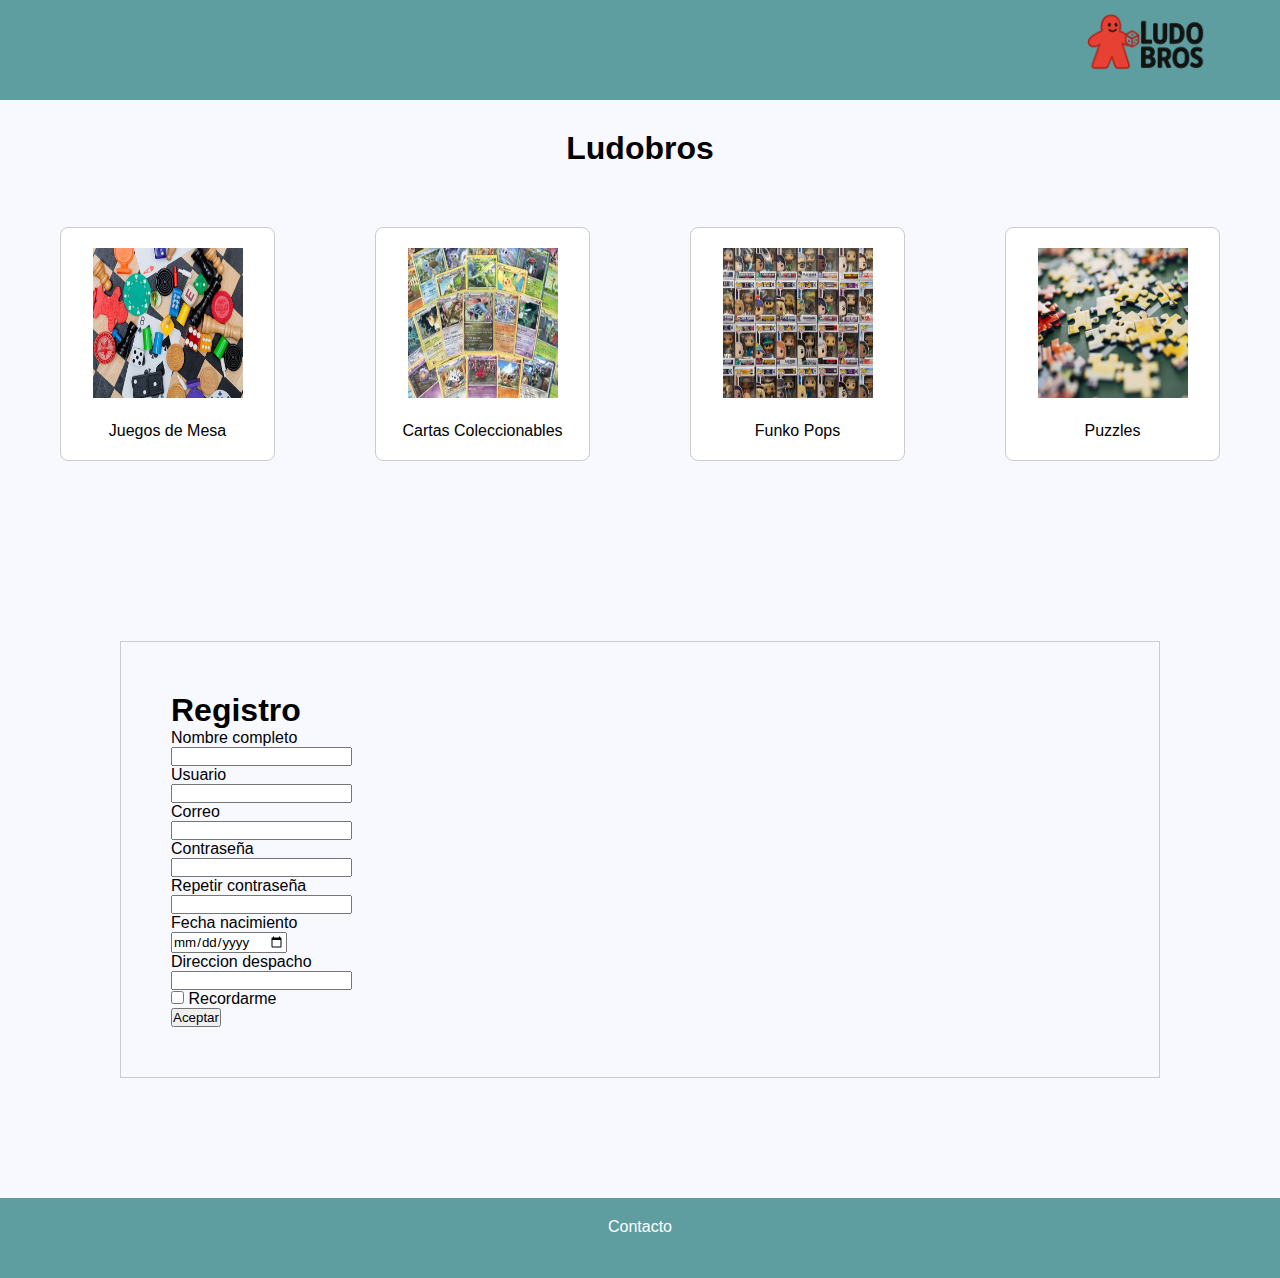
<file: index.html>
<!DOCTYPE html>
<html lang="es">
<head>
    <meta charset="UTF-8" />
    <link rel="stylesheet" href="./style.css" type="text/css" />
    <link href="https://cdn.jsdelivr.net/npm/bootstrap@5.3.6/dist/css/bootstrap.min.css" rel="stylesheet" integrity="sha384-4Q6Gf2aSP4eDXB8Miphtr37CMZZQ5oXLH2yaXMJ2w8e2ZtHTl7GptT4jmndRuHDT" crossorigin="anonymous">
    <title>LudoBros Juegos</title>
    <script src="./validaciones.js" defer></script>
</head>
<body>
    
     
    <div class="menu_container">
        

        <nav class="navbar">
            
            <ul>
                <li><img class="logo" src="./img/LudoBros.png" alt=""></li>
                
            </ul>
        </nav>
    </div>

    <h1 class="tituloContent">Ludobros</h1>

    <div class="content">
            <ul>
                <li><img src="./img/juegos-mesa.jpg"><br/><a href="./categorias/categoria1.html">Juegos de Mesa</a></li>
                <li><img src="./img/pokemon.jpeg"><br/><a href="./categorias/categoria2.html">Cartas Coleccionables</a></li> 
                <li><img src="./img/funkos.jpg"><br/><a href="./categorias/categoria3.html">Funko Pops</a></li> 
                <li><img src="./img/puzzles.jpg"><br/><a href="./categorias/categoria4.html">Puzzles</a></li> 
            </ul>
    </div>

    

    <form id="formLogin">
        <h1 class="tituloForm">Registro</h1>
        <div class="mb-3">
            <div class="mb-3">
            <label for="nombre" class="form-label">Nombre completo </label><br/>
            <span class="error" id="errorNombre"></span>
            <input type="text" class="form-control" id="nombreCompleto">
        </div>
            <label for="usuario" class="form-label">Usuario</label><br/>
            <span class="error" id="errorUsuario"></span>
            <input type="text" class="form-control" id="usuario">
        </div>
        </div>
            <label for="Correo" class="form-label">Correo</label><br/>
            <span class="error" id="errorCorreo"></span>
            <input type="email" class="form-control" id="correo">
        </div>
        <div class="mb-3">
            <label for="password" class="form-label">Contraseña</label><br/>
            <span class="error" id="errorClave"></span>
            <input type="password" class="form-control" id="clave">
        </div>
        <div class="mb-3">
            <label for="password" class="form-label">Repetir contraseña</label><br/>
            <span class="error" id="errorClave2"></span>
            <input type="password" class="form-control" id="clave2">
        </div>
        <div class="mb-3">
            <label for="fechaNacimiento" class="form-label">Fecha nacimiento</label><br/>
            <span class="error" id="errorFecha"></span>
            <input type="date" class="form-control" id="fechaNacimiento">
        </div>
        <div class="mb-3">
            <label for="direccion" class="form-label">Direccion despacho</label><br/>
            <span class="error" id="errorDireccion"></span>
            <input type="text" class="form-control" id="direccion">
        </div>
        <div class="mb-3 form-check">
            <input type="checkbox" class="form-check-input" id="exampleCheck1">
            <label class="form-check-label" for="exampleCheck1">Recordarme</label>
        </div>
        <button type="submit" class="btn btn-primary">Aceptar</button>
    </form>


<script src="https://cdn.jsdelivr.net/npm/bootstrap@5.3.6/dist/js/bootstrap.bundle.min.js" integrity="sha384-j1CDi7MgGQ12Z7Qab0qlWQ/Qqz24Gc6BM0thvEMVjHnfYGF0rmFCozFSxQBxwHKO" crossorigin="anonymous"></script>        
</body>
<footer>
    <p>Contacto</p>
</footer>
</html>
</file>
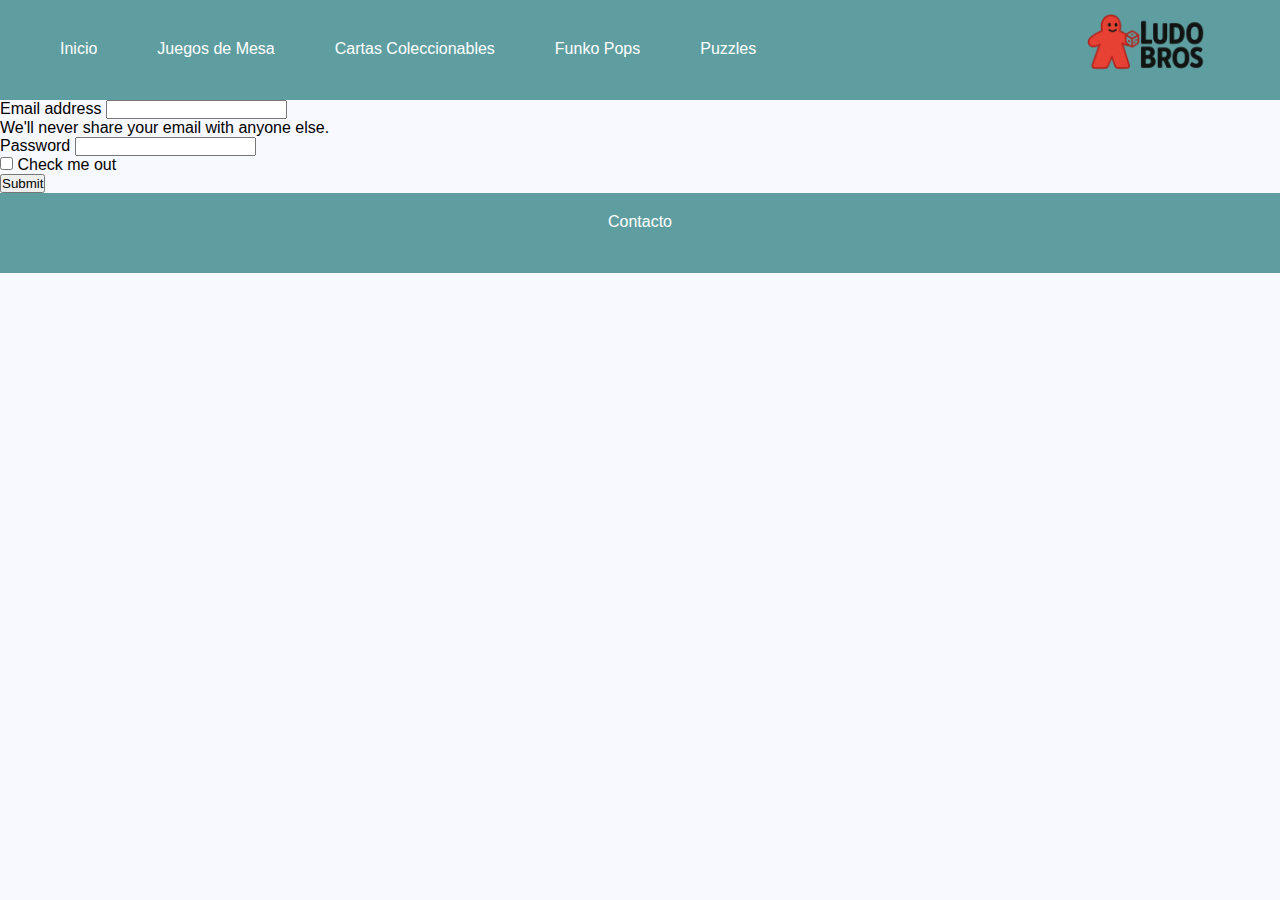
<file: login.html>
<!DOCTYPE html>
<html>
<head>
    <meta charset="UTF-8" />
    <meta name="viewport" content="width=device-width, initial-scale=1">
    <link rel="stylesheet" href="./style.css" type="text/css" />
    <title>Login</title>
    <link href="https://cdn.jsdelivr.net/npm/bootstrap@5.3.6/dist/css/bootstrap.min.css" rel="stylesheet" integrity="sha384-4Q6Gf2aSP4eDXB8Miphtr37CMZZQ5oXLH2yaXMJ2w8e2ZtHTl7GptT4jmndRuHDT" crossorigin="anonymous">
</head>
<body>
<div class="menu_container">
        

        <nav class="navbar">
            
            <ul>
                <li><img class="logo" src="./img/LudoBros.png" alt=""></li>
                <li><a href="./index.html">Inicio</a></li>
                <li><a href="./categorias/categoria1.html">Juegos de Mesa</a></li>
                <li><a href="./categorias/categoria2.html">Cartas Coleccionables</a></li> 
                <li><a href="./categorias/categoria3.html">Funko Pops</a></li> 
                <li><a href="./categorias/categoria4.html">Puzzles</a></li>     
            </ul>
        </nav>
    </div>

    <div class="cuadroLogin">

          <form>
  <div class="mb-3">
    <label for="exampleInputEmail1" class="form-label">Email address</label>
    <input type="email" class="form-control" id="exampleInputEmail1" aria-describedby="emailHelp">
    <div id="emailHelp" class="form-text">We'll never share your email with anyone else.</div>
  </div>
  <div class="mb-3">
    <label for="exampleInputPassword1" class="form-label">Password</label>
    <input type="password" class="form-control" id="exampleInputPassword1">
  </div>
  <div class="mb-3 form-check">
    <input type="checkbox" class="form-check-input" id="exampleCheck1">
    <label class="form-check-label" for="exampleCheck1">Check me out</label>
  </div>
  <button type="submit" class="btn btn-primary">Submit</button>
</form>

    </div>
<script src="https://cdn.jsdelivr.net/npm/bootstrap@5.3.6/dist/js/bootstrap.bundle.min.js" integrity="sha384-j1CDi7MgGQ12Z7Qab0qlWQ/Qqz24Gc6BM0thvEMVjHnfYGF0rmFCozFSxQBxwHKO" crossorigin="anonymous"></script>    
</body>
<footer>
    <p>Contacto</p>
</footer>
</html>
</file>
<file: style.css>
* {
    margin: 0;
    padding: 0;
    text-decoration: none;
    list-style: none;
    font-family: Arial, Helvetica, sans-serif;font-family: Arial, Helvetica, sans-serif;
}


body {
    background-color: ghostwhite;
}


.menu_container {
    width: 100%;
    background-color: cadetblue;
    min-height: 100px;
}



.menu_container ul li a {
    padding-left: 60px;
    padding-top: 40px;
    padding-bottom: 20px;
    color:white;
   
    float: left;
    background-color: cadetblue;
    
    
}

.logo {
    float: right;
    padding-right: 60px;
}



.content ul {
    display: grid;
    grid-template-columns: repeat(auto-fill, minmax(200px, 1fr));
    gap: 100px;
    list-style: none;
    padding: 60px;
    animation: fadeIn 1s ease-in forwards;
  
 

}

.content ul li {
  background: white;
  text-align:center;
  border: 1px solid #ccc;
  border-radius: 8px;
  padding-bottom: 20px;
  

}

.content ul li img {
    padding: 20px; 
    height: 150px;
    width: 150px;
}

.content ul li a {
    color: black;
}

.content ul li p {
    text-align: justify;
    padding: 10px;
}

#precio {
    text-align: center;
    position:sticky;
    bottom: 0;
}


footer {
        background-color: cadetblue;
        position: absolute;
        
        width: 100%;
        min-height: 60px;
        padding-top:20px;
        color:white;
}

footer p {
    text-align: center;
}


.tituloContent {
    text-align: center;
    padding-top: 30px;
    animation: fadeIn 1s ease-in forwards;
}

@keyframes fadeIn {
  from { opacity: 0; }
  to { opacity: 1; }
}

#formLogin {
    border:  1px solid #ccc;
    padding: 50px;
    margin: 120px;
}

.error { 
    color: red; 
    font-size: 0.9em; 
}
</file>
